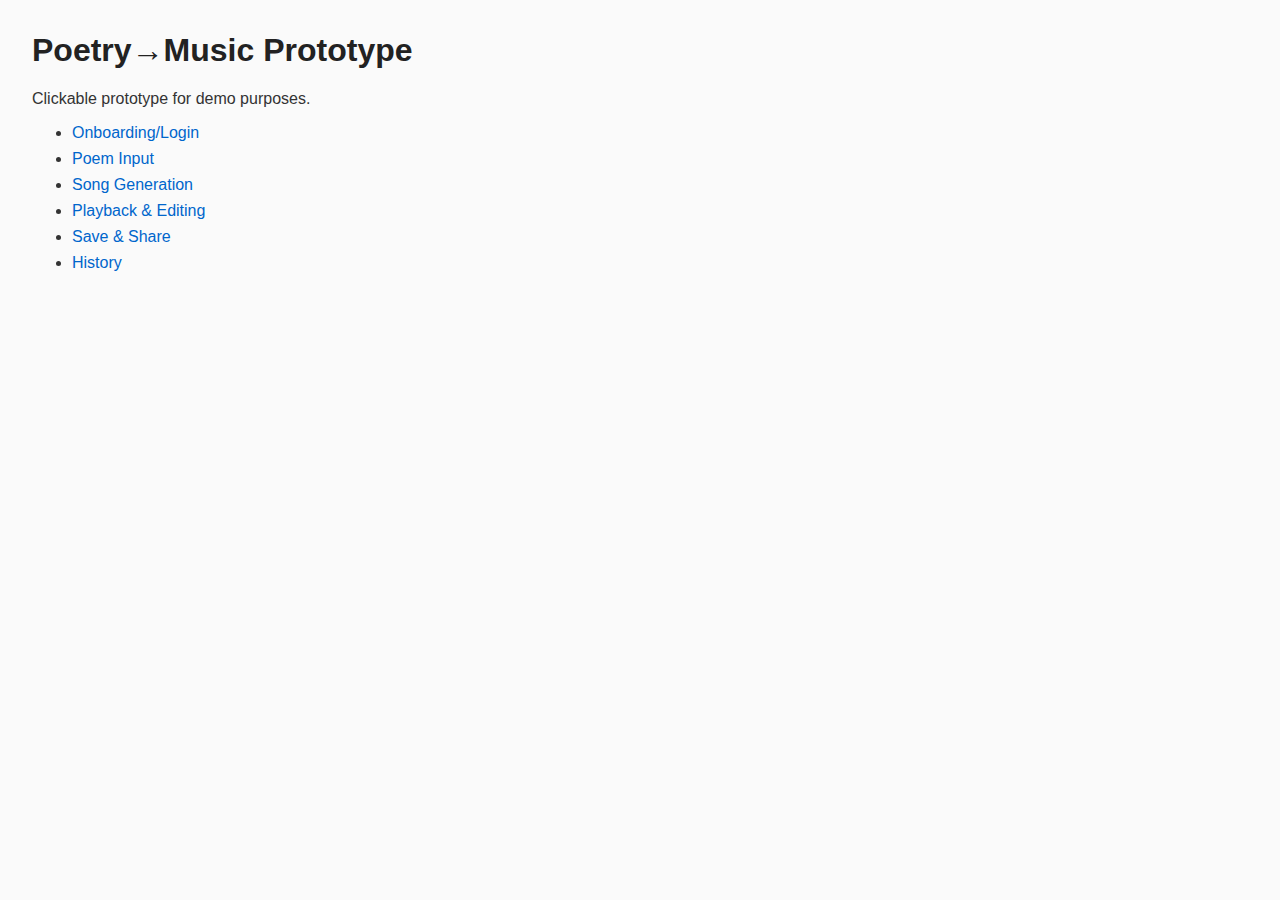
<file: index.html>
<!DOCTYPE html>
<html lang="en">
<head>
  <meta charset="UTF-8">
  <title>Poetry→Music Prototype</title>
  <link rel="stylesheet" href="styles.css">
</head>
<body>
  <h1>Poetry→Music Prototype</h1>
  <p>Clickable prototype for demo purposes.</p>
  <ul>
    <li><a href="screens/onboarding.html">Onboarding/Login</a></li>
    <li><a href="screens/poem_input.html">Poem Input</a></li>
    <li><a href="screens/generation.html">Song Generation</a></li>
    <li><a href="screens/playback.html">Playback & Editing</a></li>
    <li><a href="screens/save.html">Save & Share</a></li>
    <li><a href="screens/history.html">History</a></li>
  </ul>
</body>
</html>
</file>
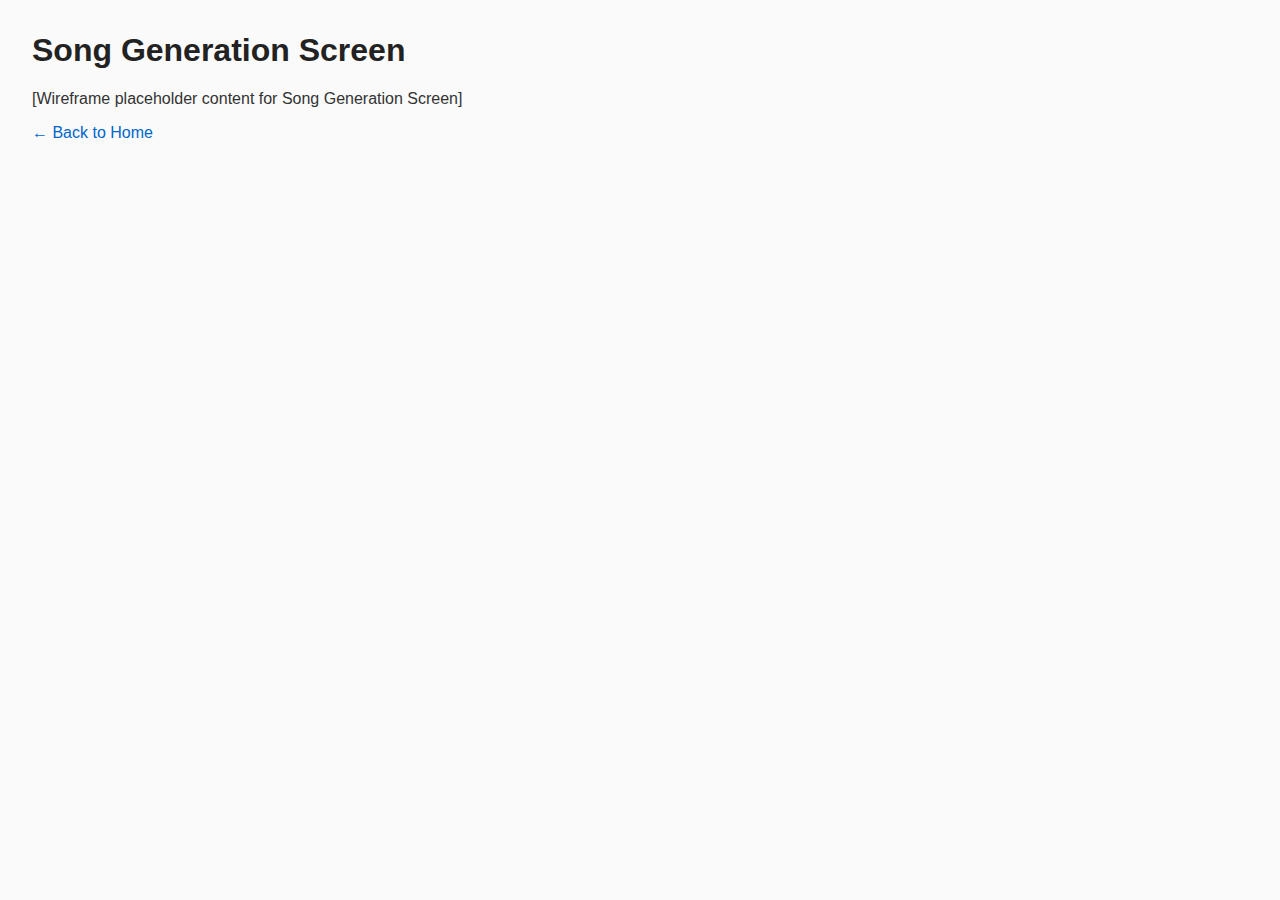
<file: generation.html>
<!DOCTYPE html>
<html lang="en">
<head>
  <meta charset="UTF-8">
  <title>Song Generation Screen</title>
  <link rel="stylesheet" href="../styles.css">
</head>
<body>
  <h1>Song Generation Screen</h1>
  <p>[Wireframe placeholder content for Song Generation Screen]</p>
  <p><a href="../index.html">← Back to Home</a></p>
</body>
</html>
</file>
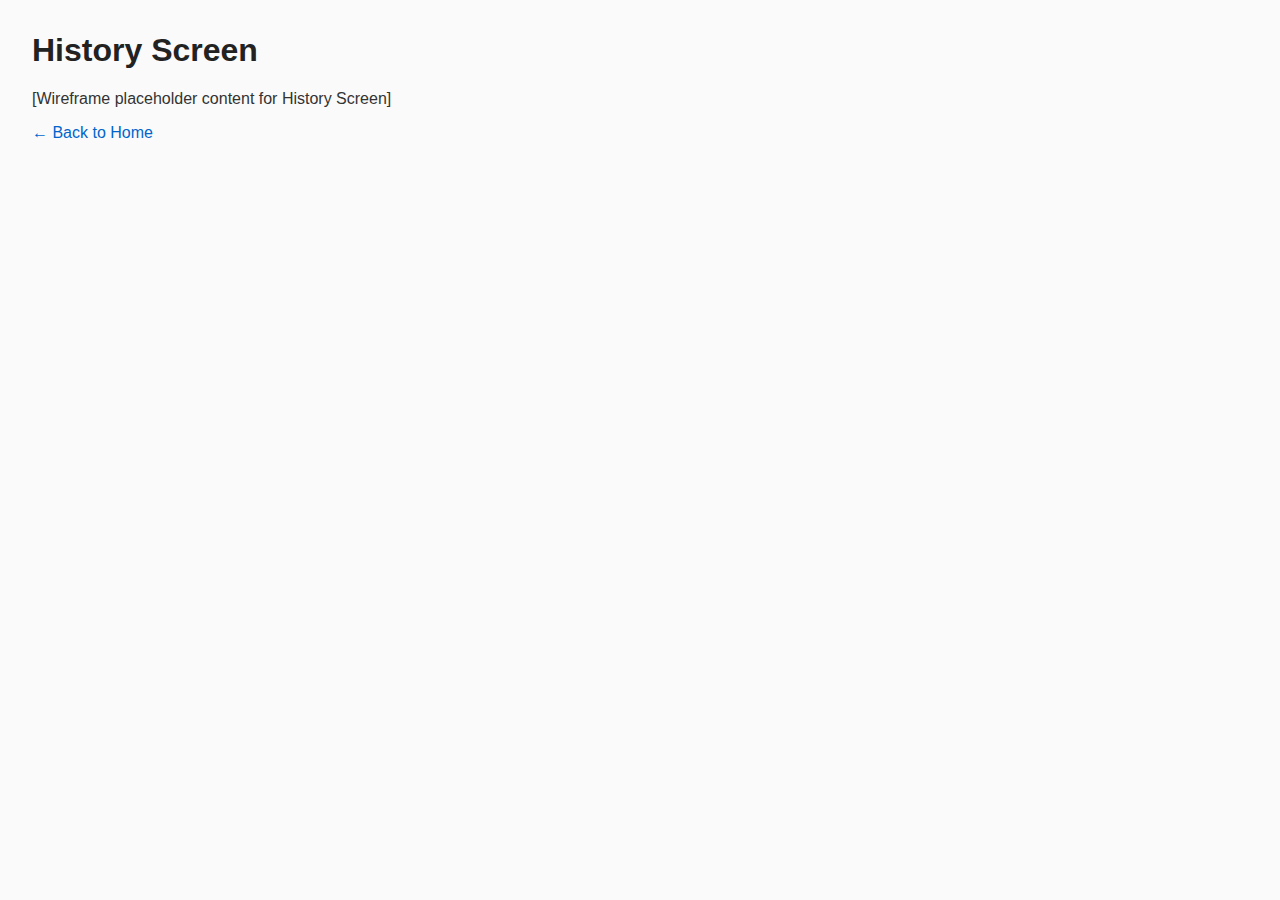
<file: history.html>
<!DOCTYPE html>
<html lang="en">
<head>
  <meta charset="UTF-8">
  <title>History Screen</title>
  <link rel="stylesheet" href="../styles.css">
</head>
<body>
  <h1>History Screen</h1>
  <p>[Wireframe placeholder content for History Screen]</p>
  <p><a href="../index.html">← Back to Home</a></p>
</body>
</html>
</file>
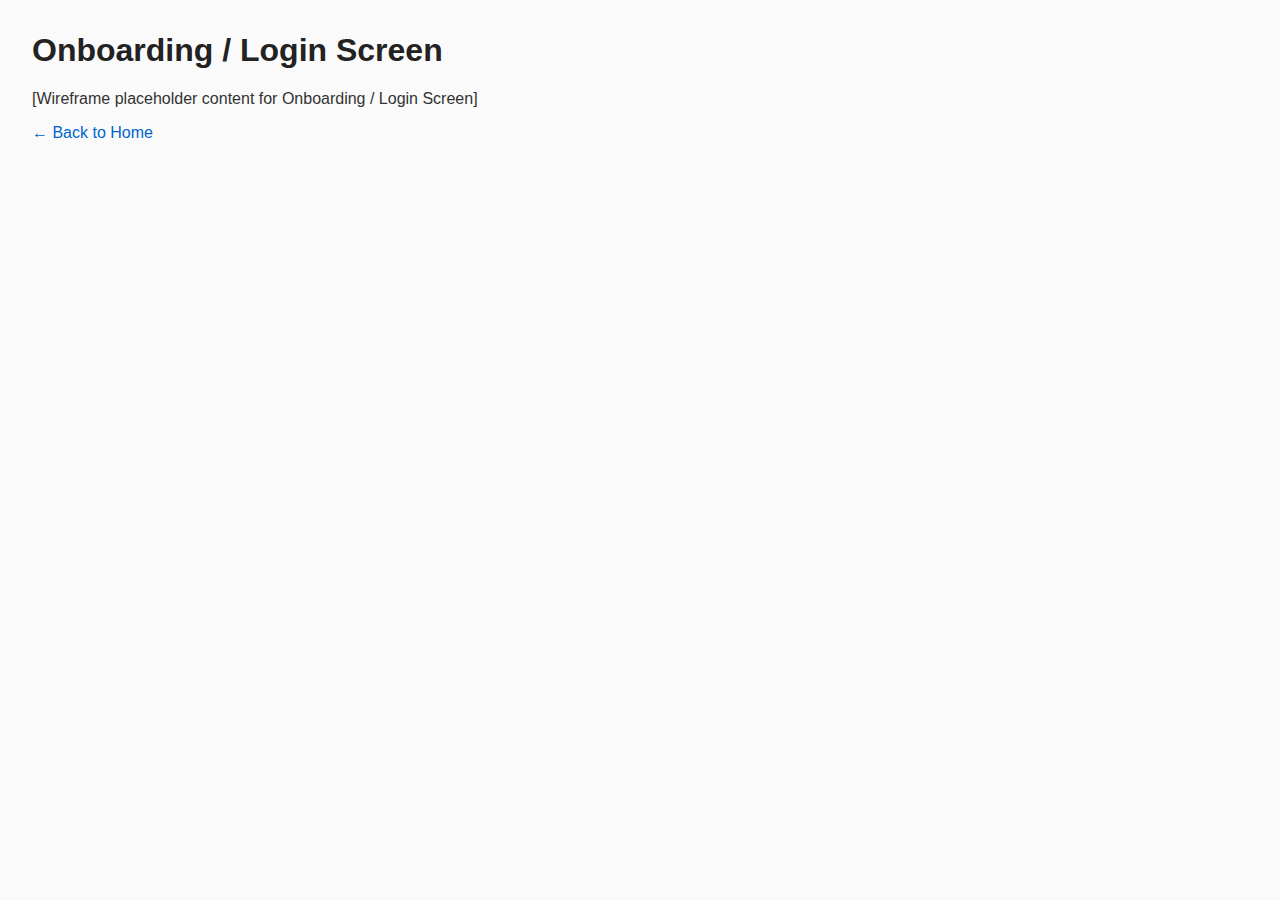
<file: onboarding.html>
<!DOCTYPE html>
<html lang="en">
<head>
  <meta charset="UTF-8">
  <title>Onboarding / Login Screen</title>
  <link rel="stylesheet" href="../styles.css">
</head>
<body>
  <h1>Onboarding / Login Screen</h1>
  <p>[Wireframe placeholder content for Onboarding / Login Screen]</p>
  <p><a href="../index.html">← Back to Home</a></p>
</body>
</html>
</file>
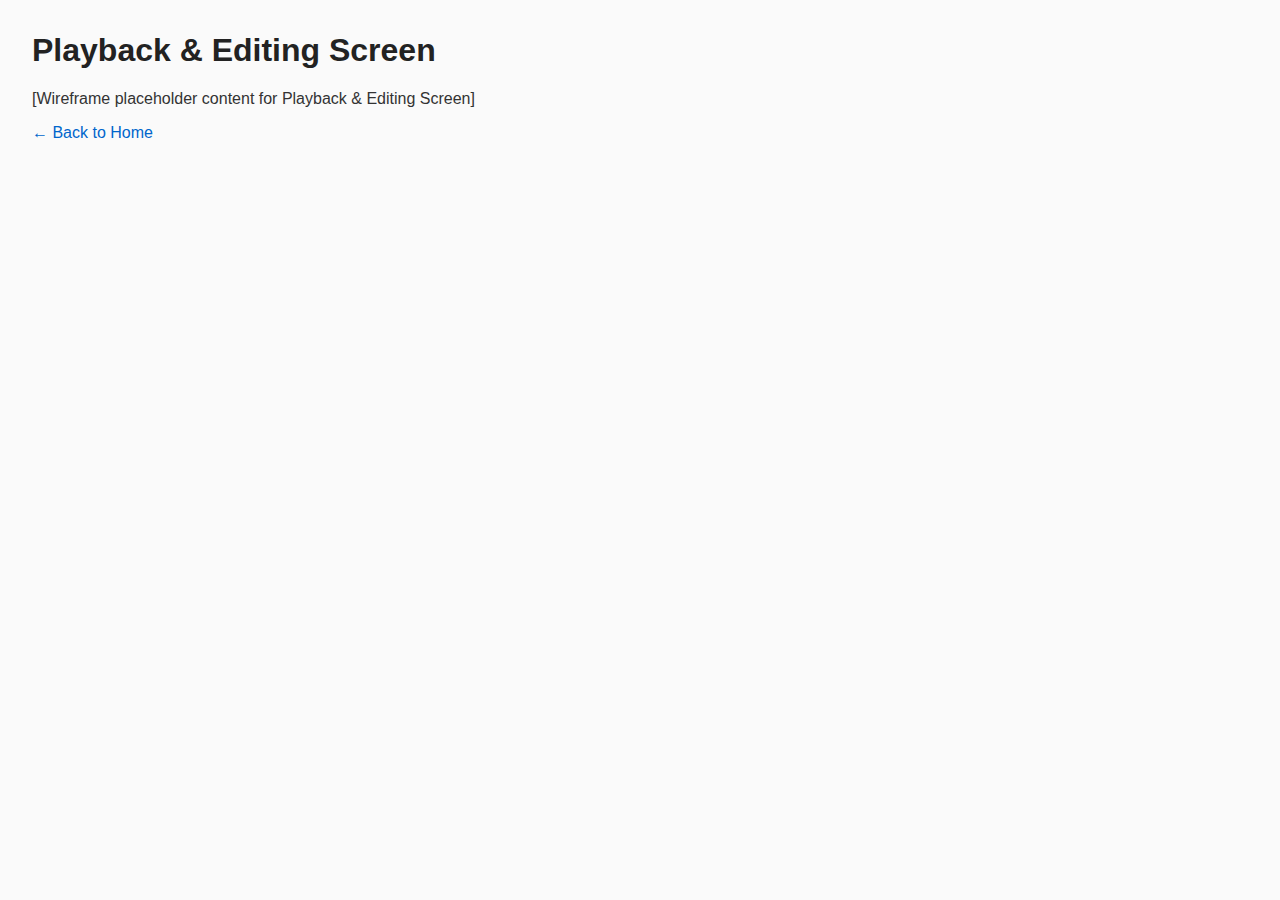
<file: playback.html>
<!DOCTYPE html>
<html lang="en">
<head>
  <meta charset="UTF-8">
  <title>Playback & Editing Screen</title>
  <link rel="stylesheet" href="../styles.css">
</head>
<body>
  <h1>Playback & Editing Screen</h1>
  <p>[Wireframe placeholder content for Playback & Editing Screen]</p>
  <p><a href="../index.html">← Back to Home</a></p>
</body>
</html>
</file>
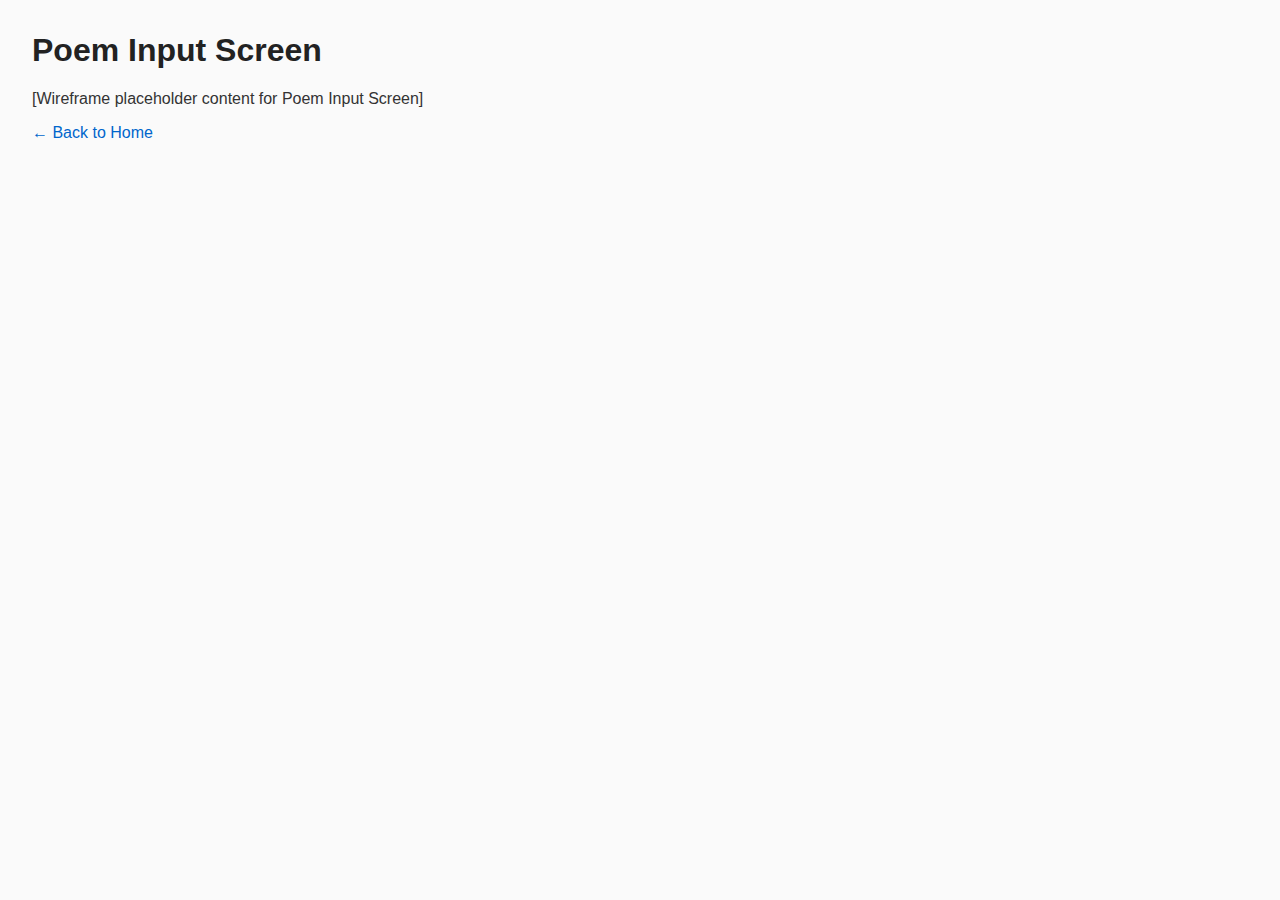
<file: poem_input.html>
<!DOCTYPE html>
<html lang="en">
<head>
  <meta charset="UTF-8">
  <title>Poem Input Screen</title>
  <link rel="stylesheet" href="../styles.css">
</head>
<body>
  <h1>Poem Input Screen</h1>
  <p>[Wireframe placeholder content for Poem Input Screen]</p>
  <p><a href="../index.html">← Back to Home</a></p>
</body>
</html>
</file>
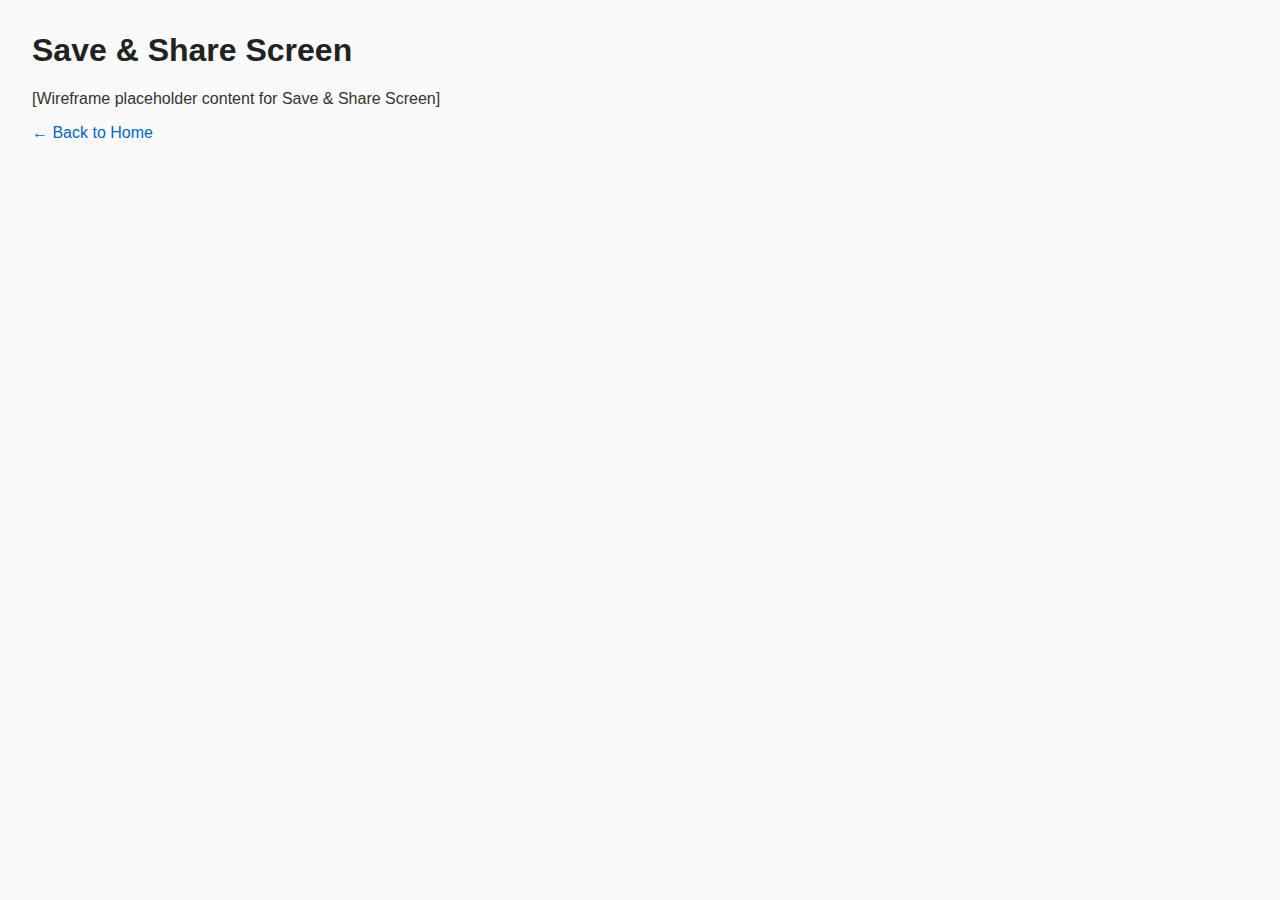
<file: save.html>
<!DOCTYPE html>
<html lang="en">
<head>
  <meta charset="UTF-8">
  <title>Save & Share Screen</title>
  <link rel="stylesheet" href="../styles.css">
</head>
<body>
  <h1>Save & Share Screen</h1>
  <p>[Wireframe placeholder content for Save & Share Screen]</p>
  <p><a href="../index.html">← Back to Home</a></p>
</body>
</html>
</file>
<file: styles.css>
body {
  font-family: sans-serif;
  margin: 2em;
  background: #fafafa;
  color: #333;
}
h1 { color: #222; }
a {
  display: block;
  margin: 0.5em 0;
  text-decoration: none;
  color: #0066cc;
}
a:hover { text-decoration: underline; }
</file>
